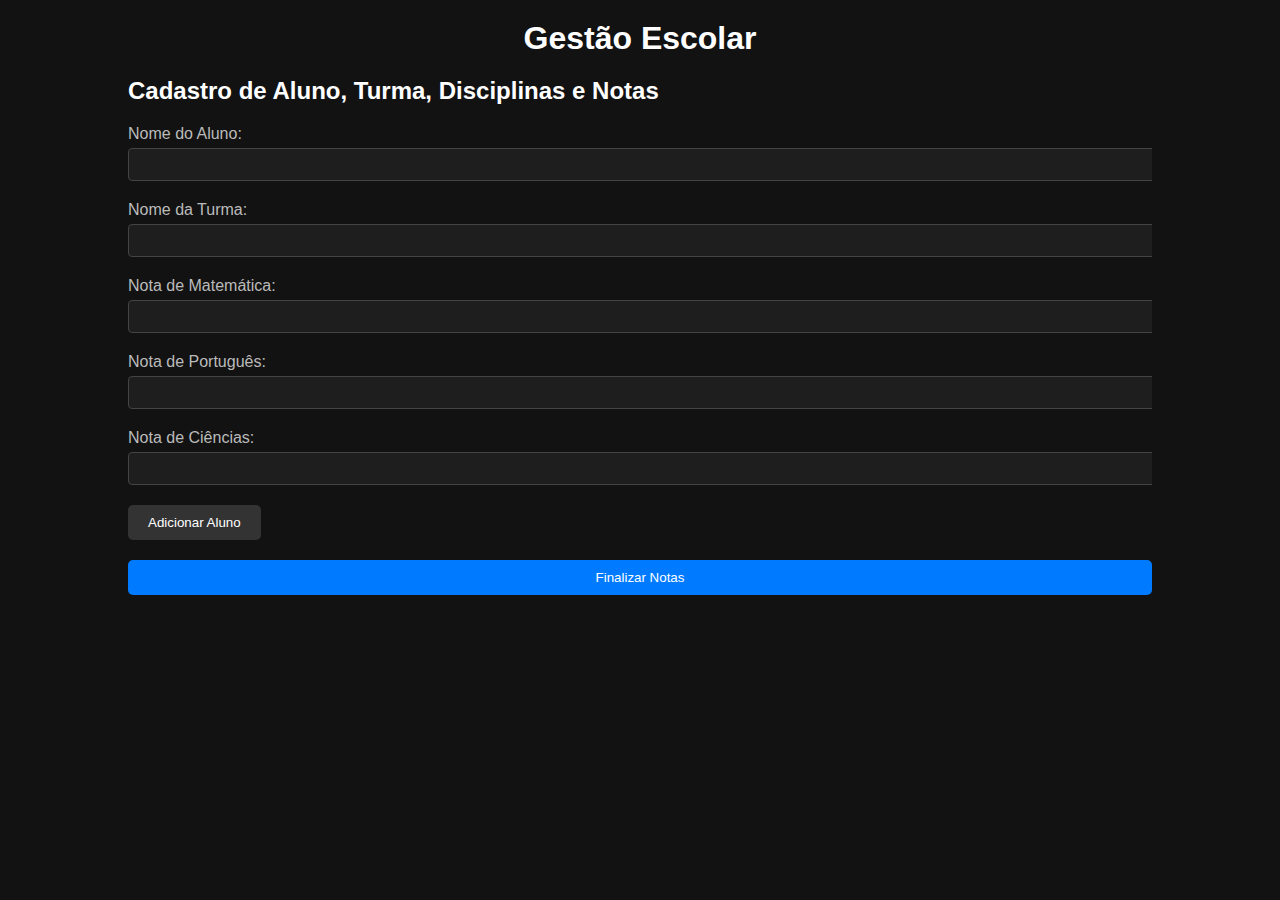
<file: Site_Hugo/Site_Hugo/index.html>
<!DOCTYPE html>
<html lang="pt-BR">
<head>
    <meta charset="UTF-8">
    <meta name="viewport" content="width=device-width, initial-scale=1.0">
    <title>Gestão Escolar</title>
    <link rel="stylesheet" href="style.css">
</head>
<body>
    <div class="container">
        <h1>Gestão Escolar</h1>
        <div id="formularioCadastro">
            <h2>Cadastro de Aluno, Turma, Disciplinas e Notas</h2>
            <form>
                <label for="nomeAluno">Nome do Aluno:</label>
                <input type="text" id="nomeAluno" required>

                <label for="nomeTurma">Nome da Turma:</label>
                <input type="text" id="nomeTurma" required>

                <label for="notaMatematica">Nota de Matemática:</label>
                <input type="number" id="notaMatematica" required>

                <label for="notaPortugues">Nota de Português:</label>
                <input type="number" id="notaPortugues" required>

                <label for="notaCiencias">Nota de Ciências:</label>
                <input type="number" id="notaCiencias" required>

                <button type="button" onclick="adicionarAluno()">Adicionar Aluno</button>
            </form>
            <button id="finalizarButton" onclick="finalizarCadastro()">Finalizar Notas</button>
        </div>
    </div>

    <script src="script.js"></script>
</body>
</html>
</file>
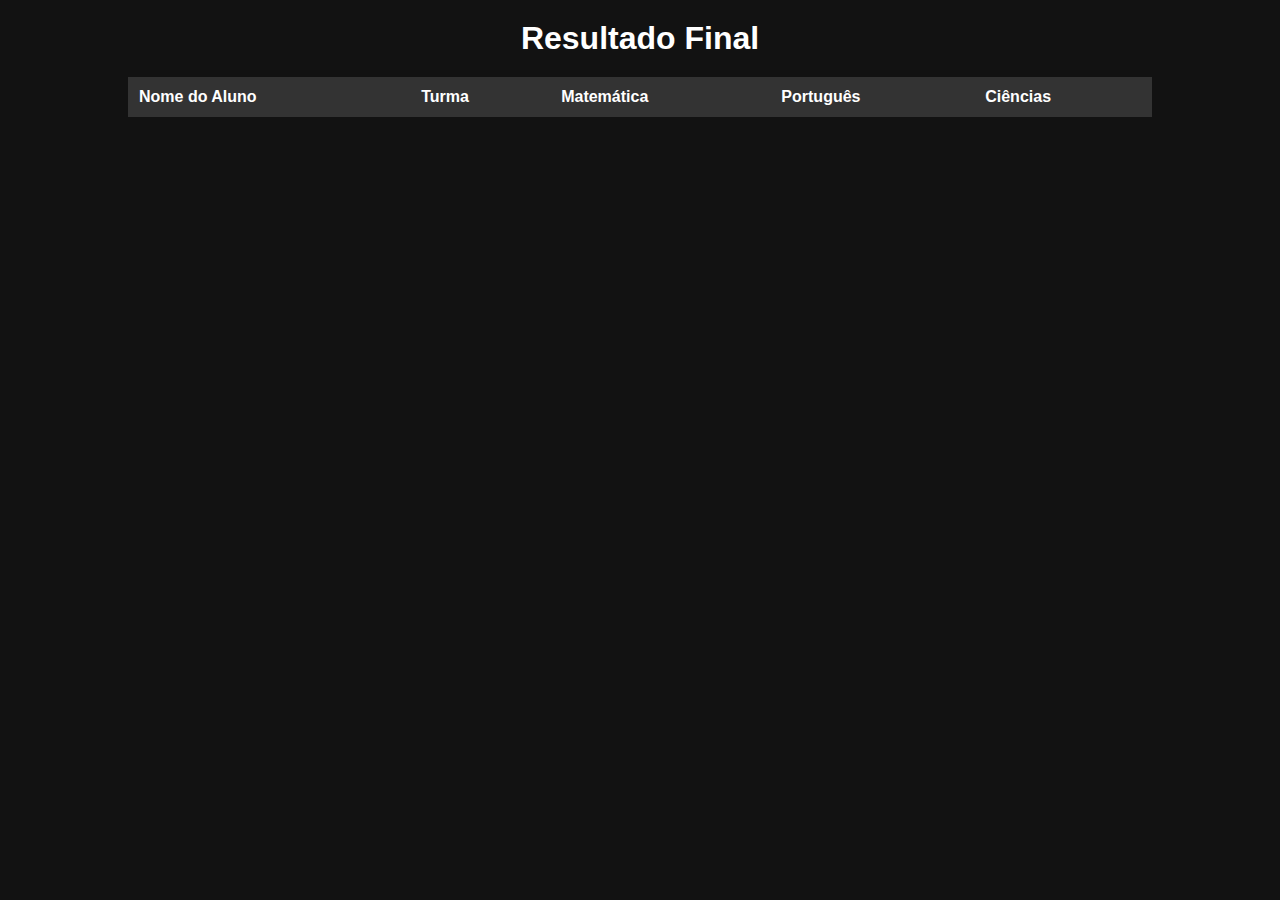
<file: Site_Hugo/Site_Hugo/result.html>
<!DOCTYPE html>
<html lang="pt-BR">
<head>
    <meta charset="UTF-8">
    <meta name="viewport" content="width=device-width, initial-scale=1.0">
    <title>Resultado Final</title>
    <style>
        body {
            font-family: Arial, sans-serif;
            background-color: #121212;
            color: #e0e0e0;
            margin: 0;
            padding: 0;
        }

        .container {
            width: 80%;
            margin: auto;
            overflow: hidden;
        }

        h1 {
            text-align: center;
            margin: 20px 0;
            color: #ffffff;
        }

        table {
            width: 100%;
            border-collapse: collapse;
            margin: 20px 0;
            background-color: #1e1e1e;
        }

        table th, table td {
            border: 1px solid #333;
            padding: 10px;
            text-align: left;
            color: #ffffff;
        }

        table th {
            background-color: #333333;
            color: #ffffff;
            font-weight: bold;
        }

        table tr:nth-child(even) {
            background-color: #2a2a2a;
        }

        table tr:hover {
            background-color: #3a3a3a;
        }

        table td {
            text-align: center;
            vertical-align: middle;
            font-size: 14px;
        }

        table th {
            position: sticky;
            top: 0;
            background-color: #333333;
            z-index: 1;
        }

        /* Estilo para notas abaixo de 60 */
        .low-grade {
            color: #ff4d4d;
            font-weight: bold;
        }
    </style>
</head>
<body>
    <div class="container">
        <h1>Resultado Final</h1>
        <table>
            <thead>
                <tr>
                    <th>Nome do Aluno</th>
                    <th>Turma</th>
                    <th>Matemática</th>
                    <th>Português</th>
                    <th>Ciências</th>
                </tr>
            </thead>
            <tbody id="tabelaAlunos">
                <!-- Os dados dos alunos serão inseridos aqui -->
            </tbody>
        </table>
    </div>

    <script>
        document.addEventListener('DOMContentLoaded', function() {
            const alunos = JSON.parse(localStorage.getItem('alunos'));
            const tabela = document.getElementById('tabelaAlunos');

            alunos.forEach(aluno => {
                const row = tabela.insertRow();

                row.insertCell(0).textContent = aluno.nome;
                row.insertCell(1).textContent = aluno.turma;

                // Matematica
                const cellMatematica = row.insertCell(2);
                cellMatematica.textContent = aluno.disciplinas.Matematica;
                if (aluno.disciplinas.Matematica < 60) {
                    cellMatematica.classList.add('low-grade');
                }

                // Portugues
                const cellPortugues = row.insertCell(3);
                cellPortugues.textContent = aluno.disciplinas.Portugues;
                if (aluno.disciplinas.Portugues < 60) {
                    cellPortugues.classList.add('low-grade');
                }

                // Ciencias
                const cellCiencias = row.insertCell(4);
                cellCiencias.textContent = aluno.disciplinas.Ciencias;
                if (aluno.disciplinas.Ciencias < 60) {
                    cellCiencias.classList.add('low-grade');
                }
            });
        });
    </script>
</body>
</html>
</file>
<file: Site_Hugo/Site_Hugo/style.css>
body {
    font-family: Arial, sans-serif;
    background-color: #121212;
    color: #e0e0e0;
    margin: 0;
    padding: 0;
}

.container {
    width: 80%;
    margin: auto;
    overflow: hidden;
}

h1 {
    text-align: center;
    margin: 20px 0;
    color: #ffffff;
}

h2 {
    margin-bottom: 20px;
    color: #ffffff;
}

label {
    display: block;
    margin: 10px 0 5px;
    color: #bbbbbb;
}

input {
    width: 100%;
    padding: 8px;
    margin-bottom: 10px;
    border-radius: 4px;
    border: 1px solid #444;
    background-color: #1e1e1e;
    color: #e0e0e0;
}

button {
    padding: 10px 20px;
    background-color: #333;
    color: #fff;
    border: none;
    border-radius: 5px;
    cursor: pointer;
    margin-top: 10px;
}

button:hover {
    background-color: #555;
}

#finalizarButton {
    display: block;
    width: 100%;
    margin-top: 20px;
    background-color: #007BFF;
    color: #ffffff;
    border-radius: 5px;
    cursor: pointer;
}

#finalizarButton:hover {
    background-color: #0056b3;
}
</file>
